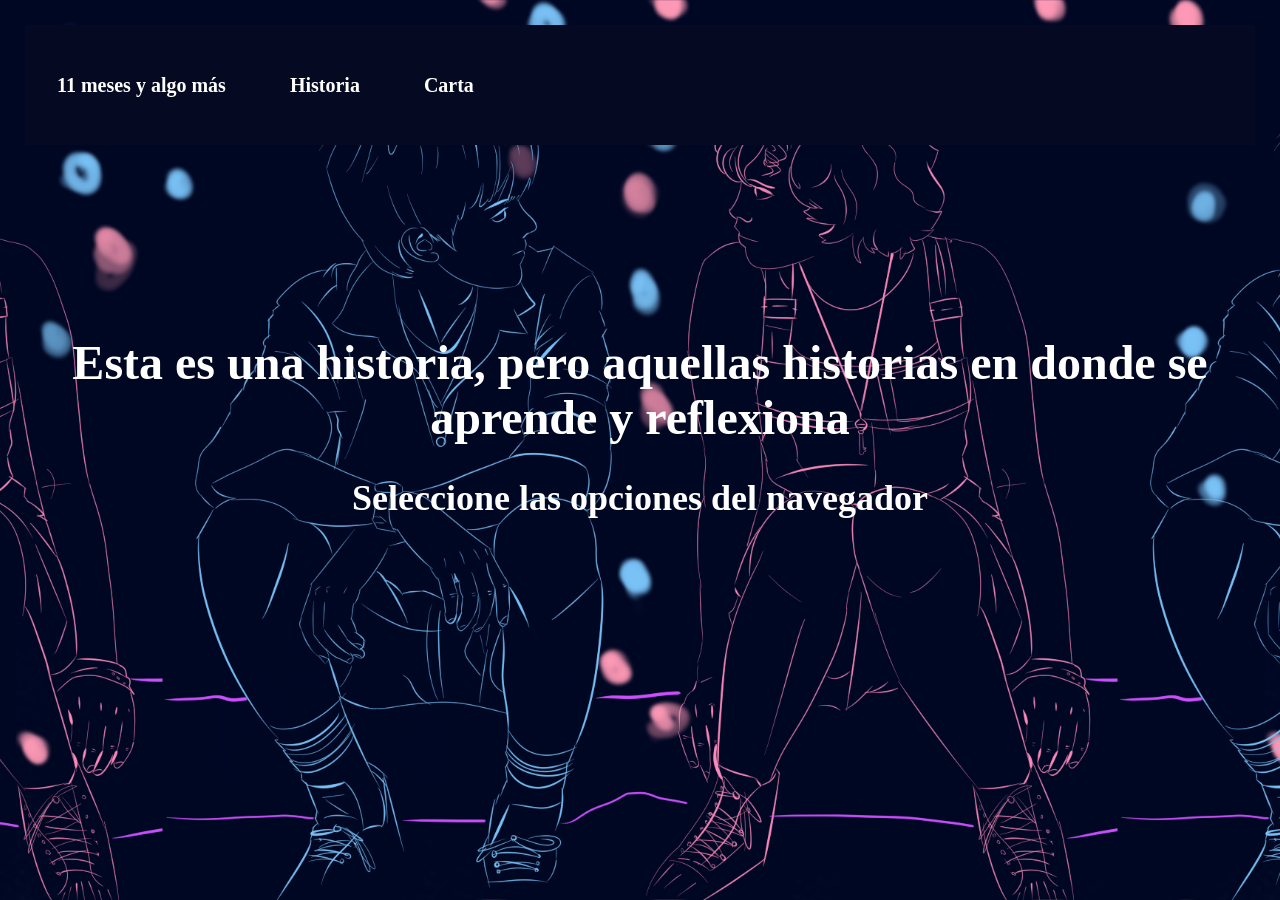
<file: index.html>
<!DOCTYPE html>
<html lang="es">
<head>
    <meta charset="UTF-8">
    <meta name="viewport" content="width=device-width, initial-scale=1.0">
    <title> 11 meses y algo más</title>
    <link rel="stylesheet" href="CSS/style.css">
</head>
<body class="content">
<header>

    <!--Encabezado-->
    <nav>
    <div class="Encabezado">
        <div class="ContentEncabezado">

            <button name="11 meses y algo más" type="button" class="CasaEncabezado">
            <div class="ScaleBox">
            <h1>11 meses y algo más</h1>
            </div>
            </button>
        </div>
        <div class="ContentEncabezado">
            <button name="Historia" type="button" class="CasaEncabezado">
                <div class="ScaleBox">
                <h1><a class="enlacehistoria" href="index2.html">Historia</a> </h1>
                </div>
            </button>
        </div>
        <div class="ContentEncabezado">
            <button name="Carta" type="button" class="CasaEncabezado" id="abrirPopup">
                <div class="ScaleBox">
                <h1 >Carta</h1>
                </div>
            </button>
        </div>
    </div>
    </nav>
</header>

  <!--Carta para js-->

<div class="introduccion">
    <h1>Esta es una historia, pero aquellas historias en donde se aprende y reflexiona</h1>
    <h2>Seleccione las opciones del navegador</h2>
</div>
    <div id="popup" class="popup">
        <div class="popup-contenido">

            <span id="cerrarPopup" class="cerrar">&times;</span>

            <h2>Carta para Charlotte</h2>

            <p>No sé desde cuando tengo estos sentimientos, Charlotte. Desde que te vi por aquellos pasillos sentí algo inimaginable. He pensado y sigo pensando,
                que hice la decisión correcta en conocerte.Charlotte, me gustas, y espero que con esta carta me correspondas
            </p>

            <button id="aceptar">Aceptar</button>

        </div>
    </div>
<script src="JS/script.js"></script>
</body>
</html>
</file>
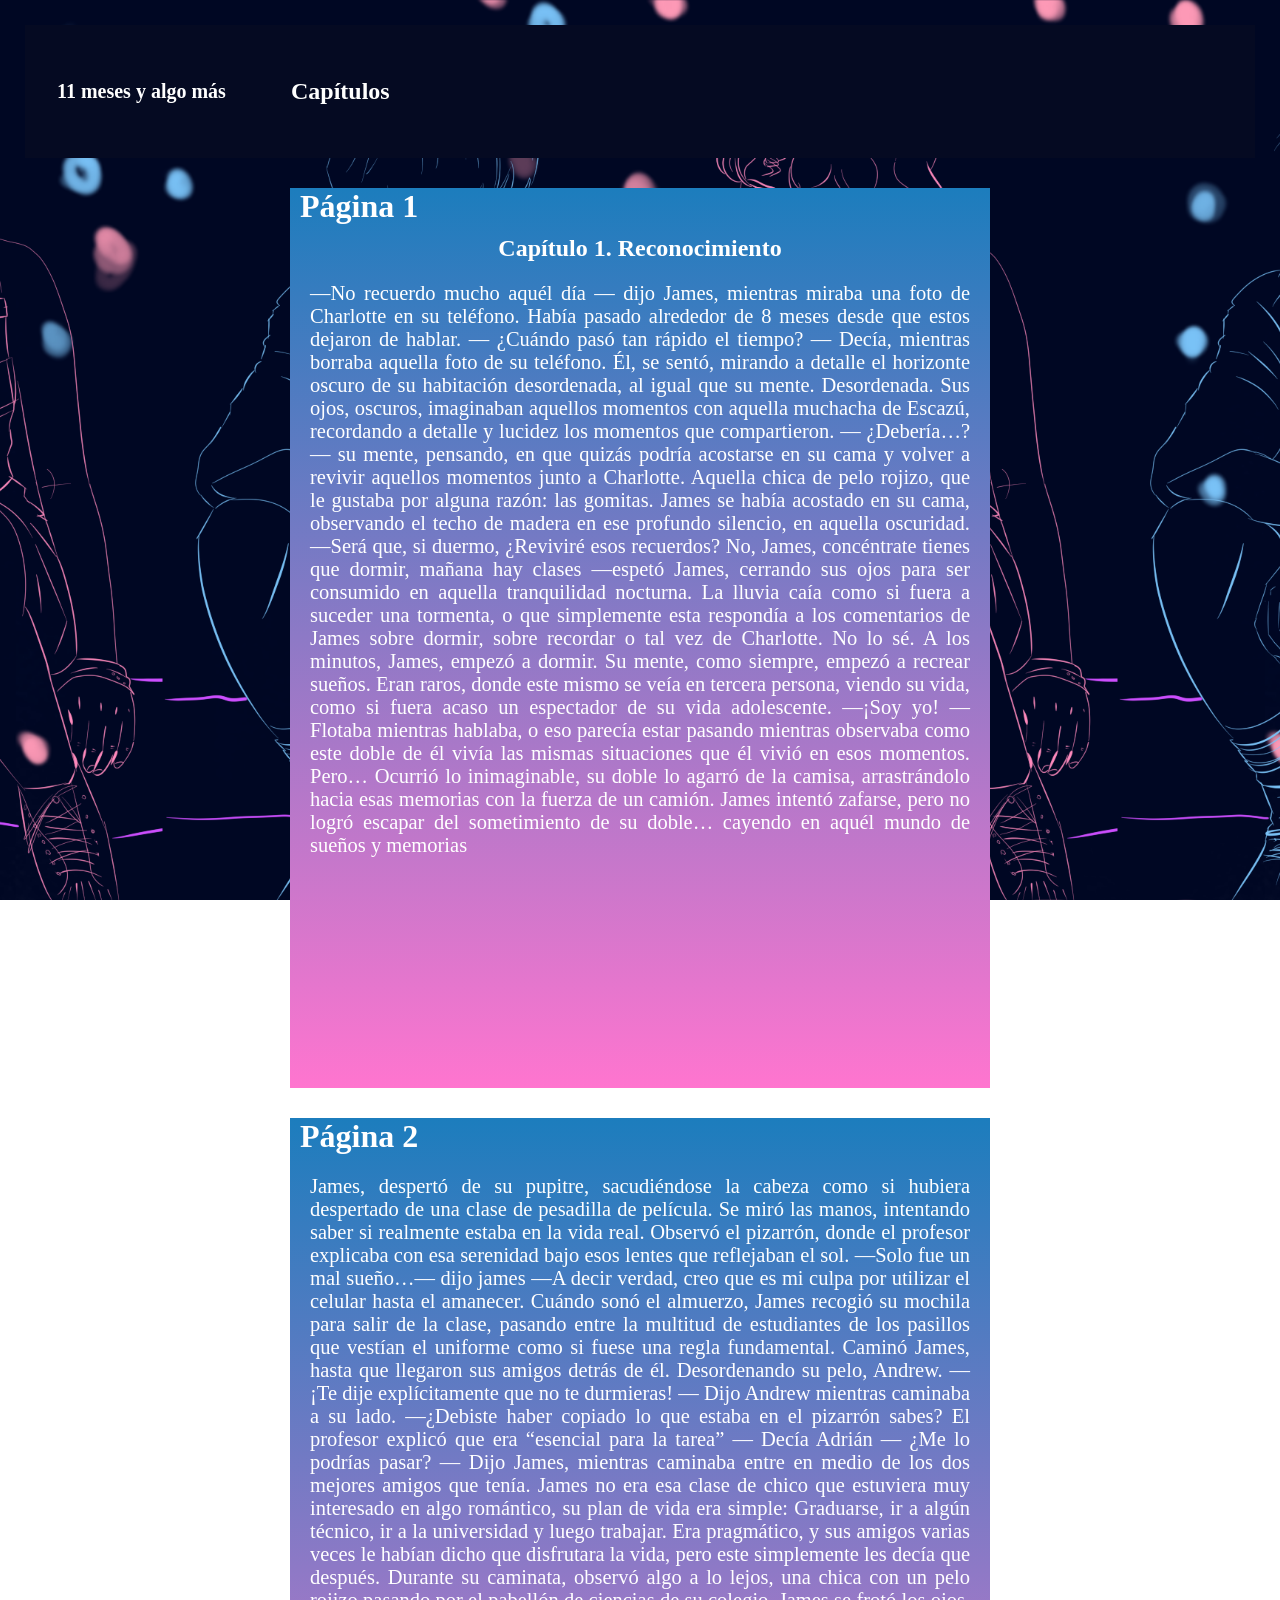
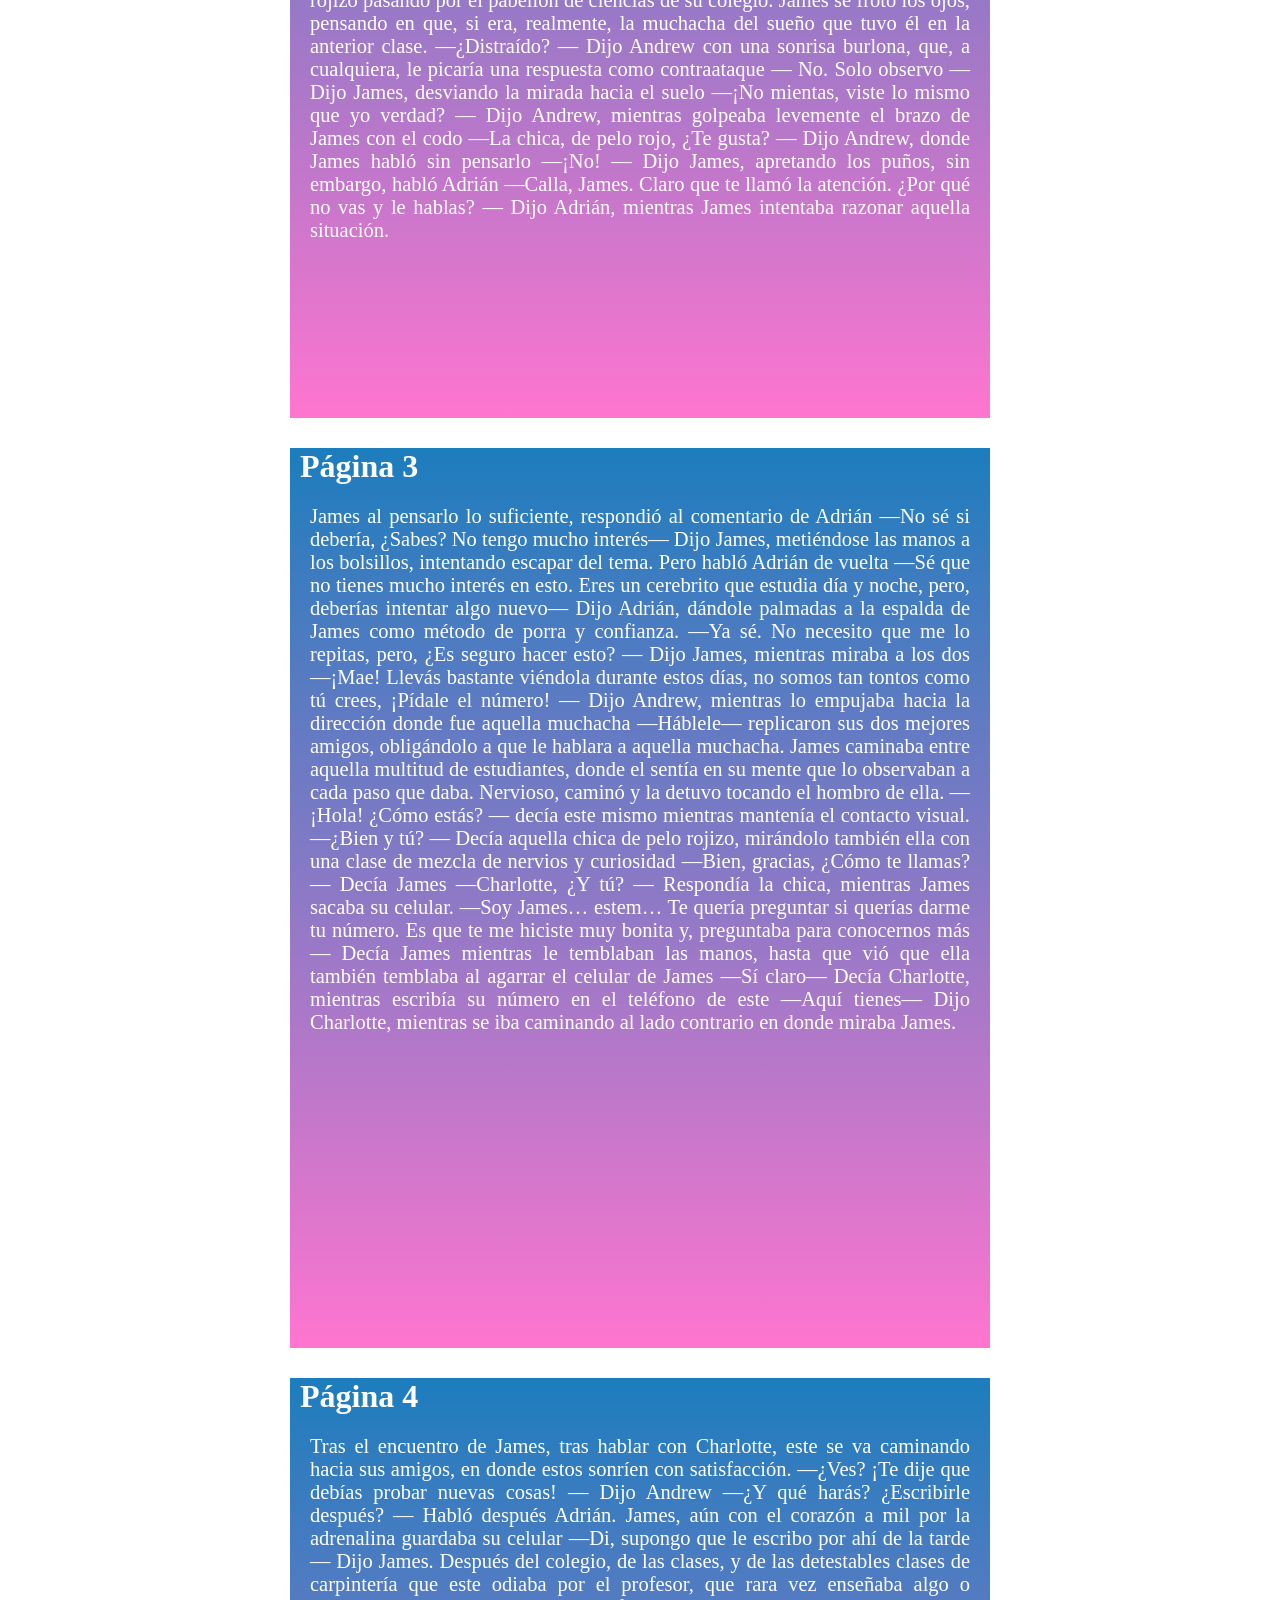
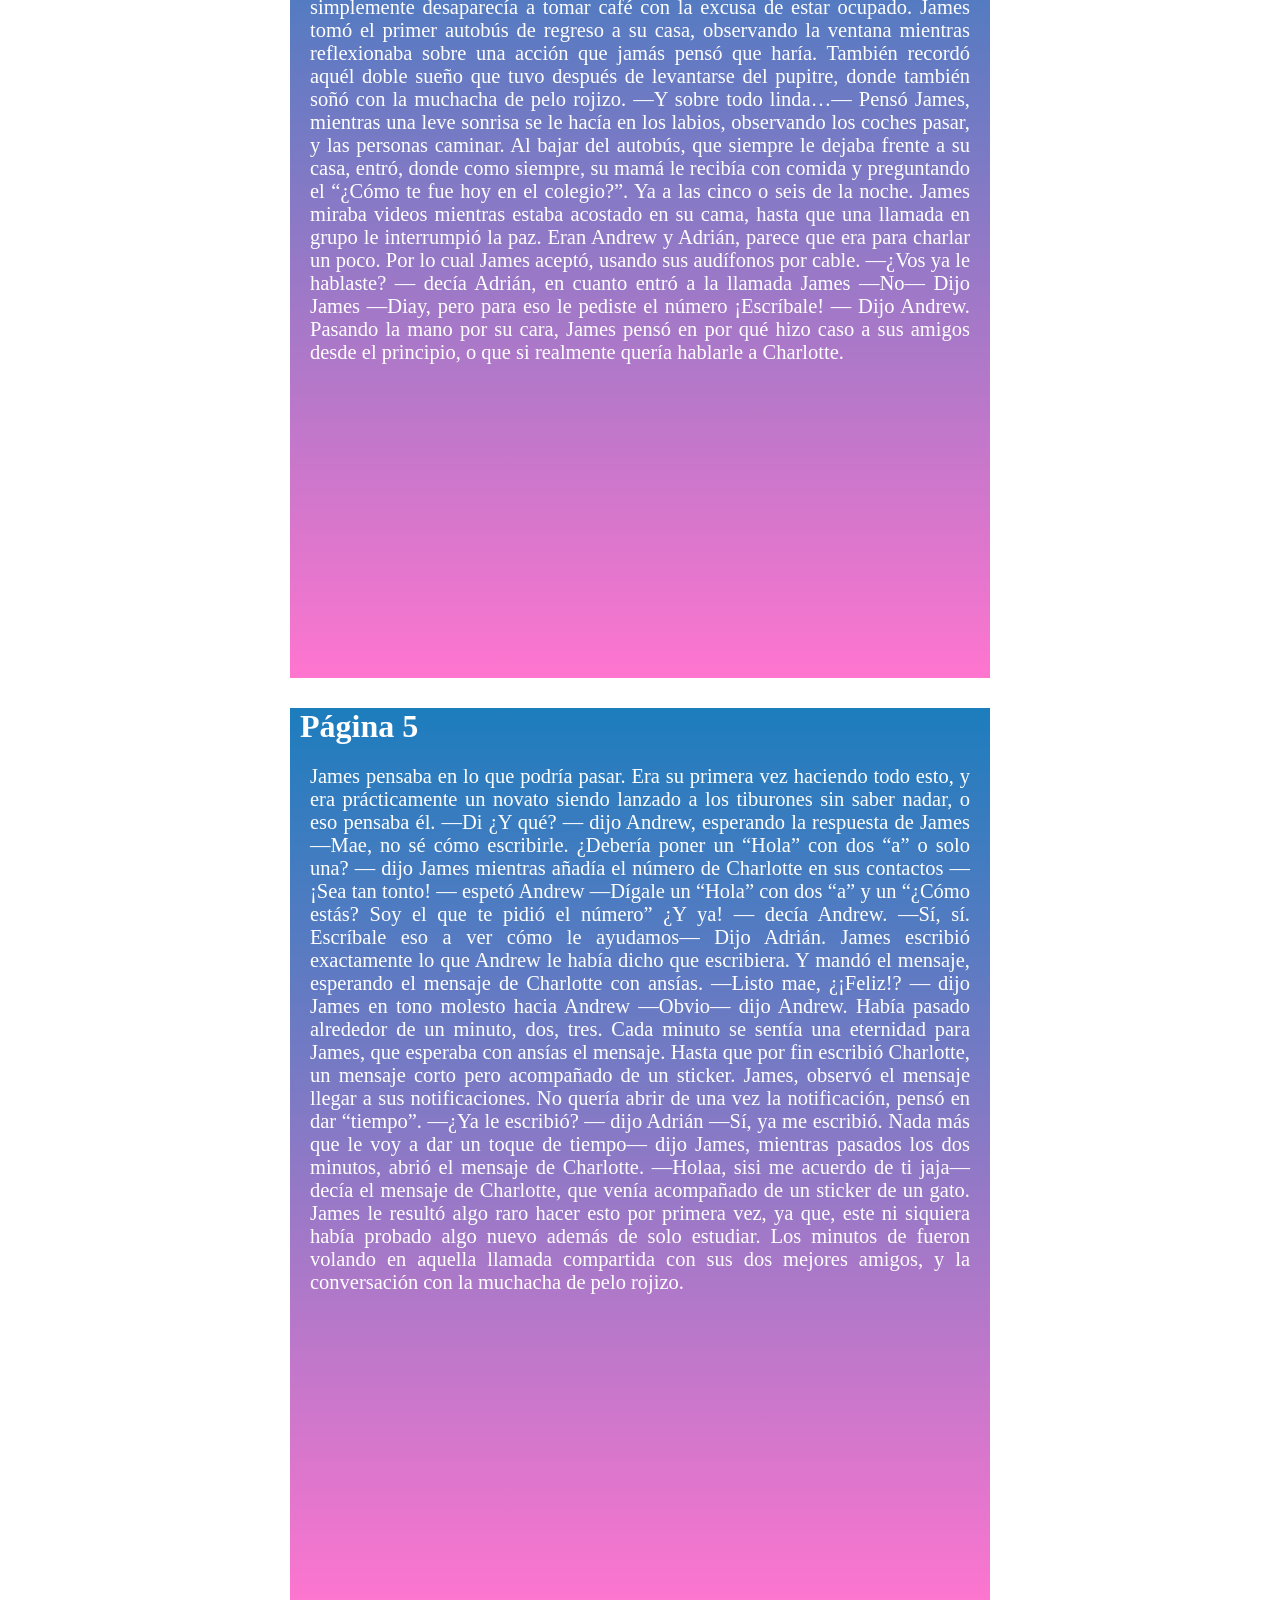
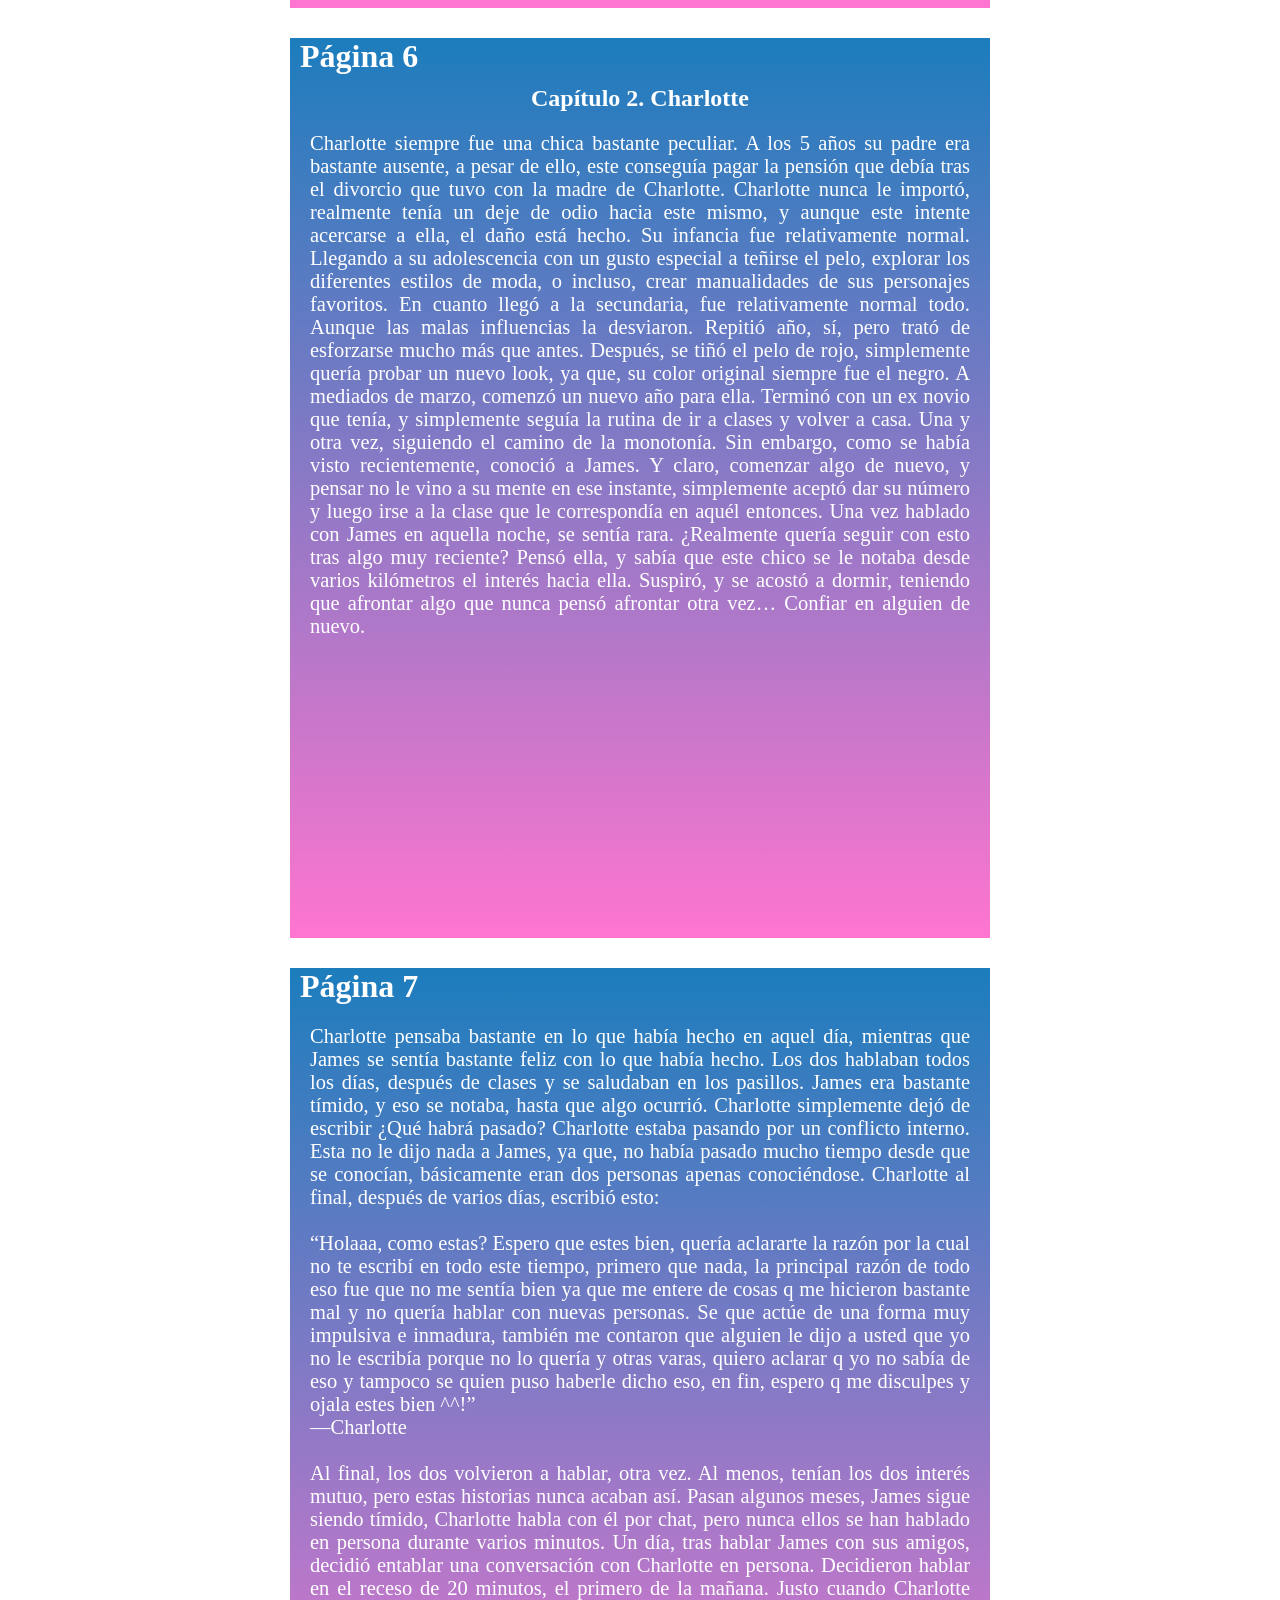
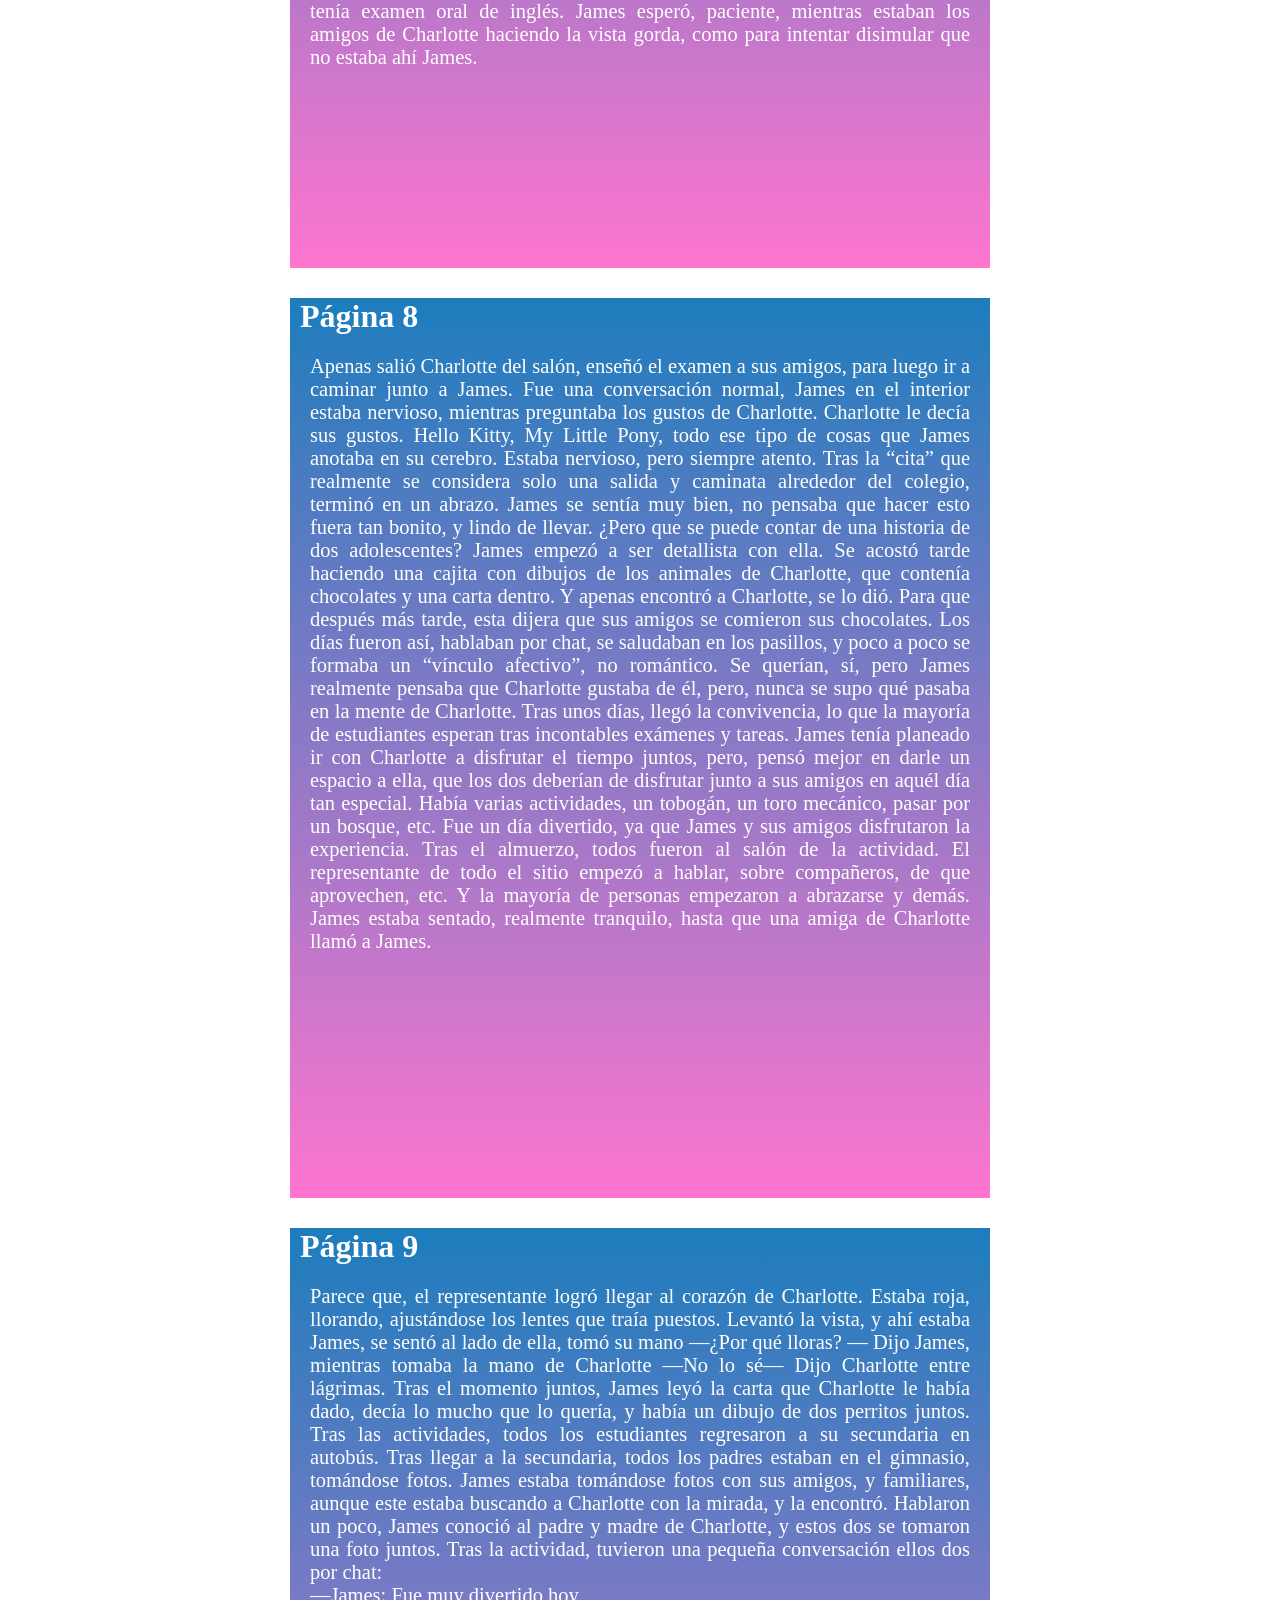
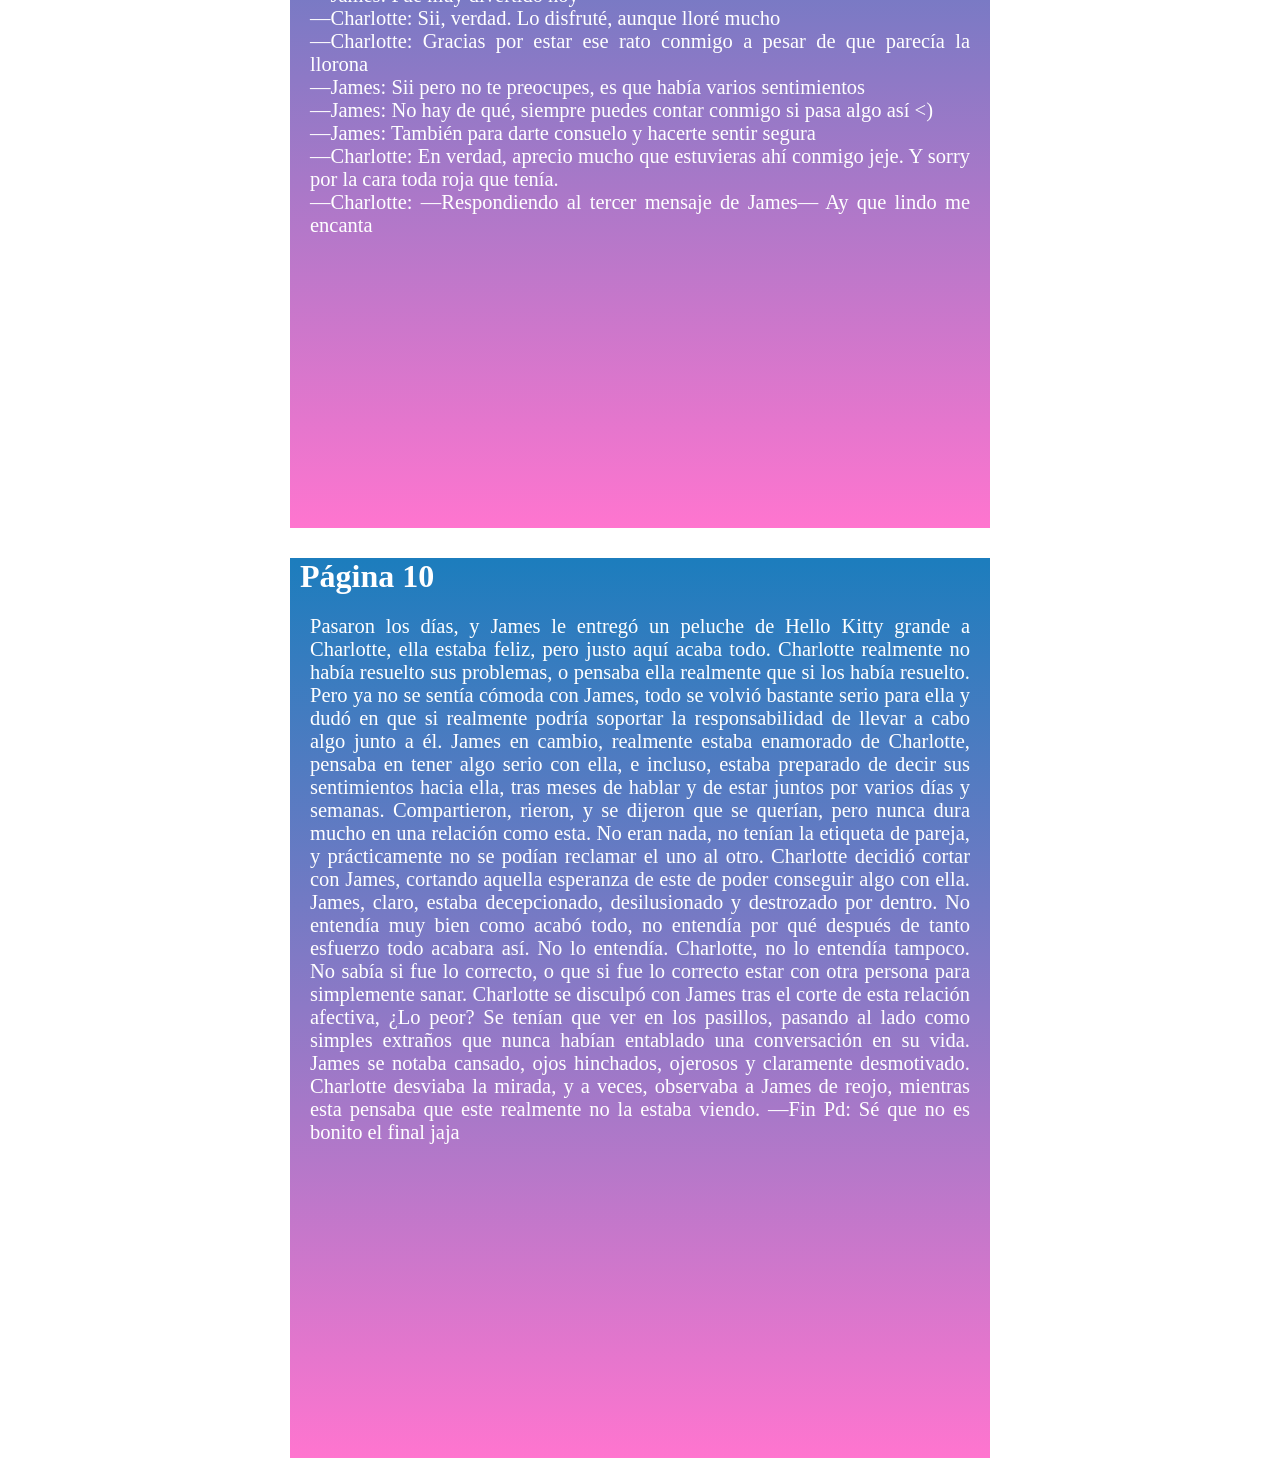
<file: index2.html>
<!DOCTYPE html>
<html lang="en">
<head>
    <meta charset="UTF-8">
    <meta name="viewport" content="width=device-width, initial-scale=1.0">
    <title>Historia de 11 meses</title>
    <link rel="stylesheet" href="CSS/style2.css">
</head>
<header>
      <!--Barra de navegacion-->
    <nav id="NavBarEncabezado">
    <div class="Encabezado">
        <div class="ContentEncabezado">

            <button name="11 meses y algo más" type="button" class="CasaEncabezado">
            <div class="ScaleBox">
            <h1><a id="Pg1" href="index.html">11 meses y algo más</a></h1>
            </div>
            </button>
            </div>
                    <div class="ContentEncabezado">
                <details class="menu-nativo">
                    <summary class="CasaEncabezado">
                        <div class="ScaleBox">
                            <h1>Capítulos</h1>
                        </div>
                    </summary>
                    
                    <ul class="menu-desplegable">
                        <li><a href="#Cap1">Capítulo 1</a></li>
                        <li><a href="#Cap2">Capítulo 2</a></li>
                    </ul>
                </details>
            </div>
        </div>
    </nav>
</header>
<body class="content">
<div class="acomodar">

  <!--Capitulos y paginas-->

    <div class="Pag1">
        <div class="Content1">
            <h1 class="Izquierdasuperior">Página 1</h1>
            <h2 id="Cap1">Capítulo 1. Reconocimiento</h2>
            <blockquote id="TextoContentHistoria">	—No recuerdo mucho aquél día — dijo James, mientras miraba una foto de Charlotte en su teléfono. 
Había pasado alrededor de 8 meses desde que estos dejaron de hablar.               — ¿Cuándo pasó tan rápido el tiempo? —
Decía, mientras borraba aquella foto de su teléfono. Él, se sentó, mirando a detalle el horizonte oscuro de su habitación desordenada, al igual que su mente. Desordenada. Sus ojos, oscuros, imaginaban aquellos momentos con aquella muchacha de Escazú, recordando a detalle y lucidez los momentos que compartieron.
— ¿Debería…? — su mente, pensando, en que quizás podría acostarse en su cama y volver a revivir aquellos momentos junto a Charlotte. Aquella chica de pelo rojizo, que le gustaba por alguna razón: las gomitas.
James se había acostado en su cama, observando el techo de madera en ese profundo silencio, en aquella oscuridad. —Será que, si duermo, ¿Reviviré esos recuerdos? No, James, concéntrate tienes que dormir, mañana hay clases —espetó James, cerrando sus ojos para ser consumido en aquella tranquilidad nocturna.
La lluvia caía como si fuera a suceder una tormenta, o que simplemente esta respondía a los comentarios de James sobre dormir, sobre recordar o tal vez de Charlotte. No lo sé. 
A los minutos, James, empezó a dormir. Su mente, como siempre, empezó a recrear sueños. Eran raros, donde este mismo se veía en tercera persona, viendo su vida, como si fuera acaso un espectador de su vida adolescente. 
—¡Soy yo! — Flotaba mientras hablaba, o eso parecía estar pasando mientras observaba como este doble de él vivía las mismas situaciones que él vivió en esos momentos.
Pero… Ocurrió lo inimaginable, su doble lo agarró de la camisa, arrastrándolo hacia esas memorias con la fuerza de un camión. James intentó zafarse, pero no logró escapar del sometimiento de su doble… cayendo en aquél mundo de sueños y memorias
</blockquote>
        </div>
    </div>

    <div class="Pag2">
        <div class="Content2">
            <h1 class="Izquierdasuperior">Página 2</h1>
            <blockquote id="TextoContentHistoria">James, despertó de su pupitre, sacudiéndose la cabeza como si hubiera despertado de una clase de pesadilla de película. Se miró las manos, intentando saber si realmente estaba en la vida real. Observó el pizarrón, donde el profesor explicaba con esa serenidad bajo esos lentes que reflejaban el sol. 
—Solo fue un mal sueño…— dijo james —A decir verdad, creo que es mi culpa por utilizar el celular hasta el amanecer. Cuándo sonó el almuerzo, James recogió su mochila para salir de la clase, pasando entre la multitud de estudiantes de los pasillos que vestían el uniforme como si fuese una regla fundamental.
Caminó James, hasta que llegaron sus amigos detrás de él. Desordenando su pelo, Andrew. —¡Te dije explícitamente que no te durmieras! — Dijo Andrew mientras caminaba a su lado. —¿Debiste haber copiado lo que estaba en el pizarrón sabes? El profesor explicó que era “esencial para la tarea” — Decía Adrián — ¿Me lo podrías pasar? — Dijo James, mientras caminaba entre en medio de los dos mejores amigos que tenía. 
James no era esa clase de chico que estuviera muy interesado en algo romántico, su plan de vida era simple: Graduarse, ir a algún técnico, ir a la universidad y luego trabajar. Era pragmático, y sus amigos varias veces le habían dicho que disfrutara la vida, pero este simplemente les decía que después.
Durante su caminata, observó algo a lo lejos, una chica con un pelo rojizo pasando por el pabellón de ciencias de su colegio. James se frotó los ojos, pensando en que, si era, realmente, la muchacha del sueño que tuvo él en la anterior clase. 
—¿Distraído? — Dijo Andrew con una sonrisa burlona, que, a cualquiera, le picaría una respuesta como contraataque — No. Solo observo — Dijo James, desviando la mirada hacia el suelo —¡No mientas, viste lo mismo que yo verdad? — Dijo Andrew, mientras golpeaba levemente el brazo de James con el codo —La chica, de pelo rojo, ¿Te gusta? — Dijo Andrew, donde James habló sin pensarlo —¡No! — Dijo James, apretando los puños, sin embargo, habló Adrián —Calla, James. Claro que te llamó la atención. ¿Por qué no vas y le hablas? — Dijo Adrián, mientras James intentaba razonar aquella situación.
</blockquote>
        </div>
    </div>

    <div class="Pag3">
        <div class="Content3">
            <h1 class="Izquierdasuperior">Página 3</h1>
            <blockquote id="TextoContentHistoria">James al pensarlo lo suficiente, respondió al comentario de Adrián —No sé si debería, ¿Sabes? No tengo mucho interés— Dijo James, metiéndose las manos a los bolsillos, intentando escapar del tema. Pero habló Adrián de vuelta
 —Sé que no tienes mucho interés en esto. Eres un cerebrito que estudia día y noche, pero, deberías intentar algo nuevo— Dijo Adrián, dándole palmadas a la espalda de James como método de porra y confianza.
—Ya sé. No necesito que me lo repitas, pero, ¿Es seguro hacer esto? — Dijo James, mientras miraba a los dos 
—¡Mae! Llevás bastante viéndola durante estos días, no somos tan tontos como tú crees, ¡Pídale el número! — Dijo Andrew, mientras lo empujaba hacia la dirección donde fue aquella muchacha —Háblele— replicaron sus dos mejores amigos, obligándolo a que le hablara a aquella muchacha.
James caminaba entre aquella multitud de estudiantes, donde el sentía en su mente que lo observaban a cada paso que daba. Nervioso, caminó y la detuvo tocando el hombro de ella. —¡Hola! ¿Cómo estás? — decía este mismo mientras mantenía el contacto visual. 
—¿Bien y tú? — Decía aquella chica de pelo rojizo, mirándolo también ella con una clase de mezcla de nervios y curiosidad —Bien, gracias, ¿Cómo te llamas? — Decía James —Charlotte, ¿Y tú? — Respondía la chica, mientras James sacaba su celular.
—Soy James… estem… Te quería preguntar si querías darme tu número. Es que te me hiciste muy bonita y, preguntaba para conocernos más— Decía James mientras le temblaban las manos, hasta que vió que ella también temblaba al agarrar el celular de James 
—Sí claro— Decía Charlotte, mientras escribía su número en el teléfono de este —Aquí tienes— Dijo Charlotte, mientras se iba caminando al lado contrario en donde miraba James.
</blockquote>
        </div>
    </div>

    <div class="Pag4">
        <div class="Content4">
            <h1 class="Izquierdasuperior">Página 4</h1>
            <blockquote id="TextoContentHistoria">Tras el encuentro de James, tras hablar con Charlotte, este se va caminando hacia sus amigos, en donde estos sonríen con satisfacción. —¿Ves? ¡Te dije que debías probar nuevas cosas! — Dijo Andrew —¿Y qué harás? ¿Escribirle después? — Habló después Adrián.
James, aún con el corazón a mil por la adrenalina guardaba su celular —Di, supongo que le escribo por ahí de la tarde— Dijo James.
Después del colegio, de las clases, y de las detestables clases de carpintería que este odiaba por el profesor, que rara vez enseñaba algo o simplemente desaparecía a tomar café con la excusa de estar ocupado.
James tomó el primer autobús de regreso a su casa, observando la ventana mientras reflexionaba sobre una acción que jamás pensó que haría. También recordó aquél doble sueño que tuvo después de levantarse del pupitre, donde también soñó con la muchacha de pelo rojizo.
—Y sobre todo linda…— Pensó James, mientras una leve sonrisa se le hacía en los labios, observando los coches pasar, y las personas caminar.
Al bajar del autobús, que siempre le dejaba frente a su casa, entró, donde como siempre, su mamá le recibía con comida y preguntando el “¿Cómo te fue hoy en el colegio?”.
Ya a las cinco o seis de la noche. James miraba videos mientras estaba acostado en su cama, hasta que una llamada en grupo le interrumpió la paz. Eran Andrew y Adrián, parece que era para charlar un poco. Por lo cual James aceptó, usando sus audífonos por cable.
—¿Vos ya le hablaste? — decía Adrián, en cuanto entró a la llamada James —No— Dijo James —Diay, pero para eso le pediste el número ¡Escríbale! — Dijo Andrew. 
Pasando la mano por su cara, James pensó en por qué hizo caso a sus amigos desde el principio, o que si realmente quería hablarle a Charlotte.
</blockquote>
        </div>
    </div>

    <div class="Pag5">
        <div class="Content5">
            <h1 class="Izquierdasuperior">Página 5</h1>
            <blockquote id="TextoContentHistoria">	James pensaba en lo que podría pasar. Era su primera vez haciendo todo esto, y era prácticamente un novato siendo lanzado a los tiburones sin saber nadar, o eso pensaba él. 
—Di ¿Y qué? — dijo Andrew, esperando la respuesta de James —Mae, no sé cómo escribirle. ¿Debería poner un “Hola” con dos “a” o solo una? — dijo James mientras añadía el número de Charlotte en sus contactos —¡Sea tan tonto! — espetó Andrew —Dígale un “Hola” con dos “a” y un “¿Cómo estás? Soy el que te pidió el número” ¿Y ya! — decía Andrew.
—Sí, sí. Escríbale eso a ver cómo le ayudamos— Dijo Adrián. James escribió exactamente lo que Andrew le había dicho que escribiera. Y mandó el mensaje, esperando el mensaje de Charlotte con ansías. —Listo mae, ¿¡Feliz!? — dijo James en tono molesto hacia Andrew —Obvio— dijo Andrew.
Había pasado alrededor de un minuto, dos, tres. Cada minuto se sentía una eternidad para James, que esperaba con ansías el mensaje. Hasta que por fin escribió Charlotte, un mensaje corto pero acompañado de un sticker.
James, observó el mensaje llegar a sus notificaciones. No quería abrir de una vez la notificación, pensó en dar “tiempo”. —¿Ya le escribió? — dijo Adrián —Sí, ya me escribió. Nada más que le voy a dar un toque de tiempo— dijo James, mientras pasados los dos minutos, abrió el mensaje de Charlotte.
—Holaa, sisi me acuerdo de ti jaja— decía el mensaje de Charlotte, que venía acompañado de un sticker de un gato. James le resultó algo raro hacer esto por primera vez, ya que, este ni siquiera había probado algo nuevo además de solo estudiar.
Los minutos de fueron volando en aquella llamada compartida con sus dos mejores amigos, y la conversación con la muchacha de pelo rojizo.
</blockquote>
        </div>
    </div>

    <div class="Pag6">
        <div class="Content6">
            <h1 class="Izquierdasuperior">Página 6</h1>
            <h2 id="Cap2">Capítulo 2. Charlotte</h2>
            <blockquote id="TextoContentHistoria">Charlotte siempre fue una chica bastante peculiar. A los 5 años su padre era bastante ausente, a pesar de ello, este conseguía pagar la pensión que debía tras el divorcio que tuvo con la madre de Charlotte. Charlotte nunca le importó, realmente tenía un deje de odio hacia este mismo, y aunque este intente acercarse a ella, el daño está hecho.
Su infancia fue relativamente normal. Llegando a su adolescencia con un gusto especial a teñirse el pelo, explorar los diferentes estilos de moda, o incluso, crear manualidades de sus personajes favoritos. En cuanto llegó a la secundaria, fue relativamente normal todo. Aunque las malas influencias la desviaron.
Repitió año, sí, pero trató de esforzarse mucho más que antes. Después, se tiñó el pelo de rojo, simplemente quería probar un nuevo look, ya que, su color original siempre fue el negro.
A mediados de marzo, comenzó un nuevo año para ella. Terminó con un ex novio que tenía, y simplemente seguía la rutina de ir a clases y volver a casa. Una y otra vez, siguiendo el camino de la monotonía. Sin embargo, como se había visto recientemente, conoció a James. Y claro, comenzar algo de nuevo, y pensar no le vino a su mente en ese instante, simplemente aceptó dar su número y luego irse a la clase que le correspondía en aquél entonces.
Una vez hablado con James en aquella noche, se sentía rara. ¿Realmente quería seguir con esto tras algo muy reciente? Pensó ella, y sabía que este chico se le notaba desde varios kilómetros el interés hacia ella. Suspiró, y se acostó a dormir, teniendo que afrontar algo que nunca pensó afrontar otra vez… Confiar en alguien de nuevo.
</blockquote>
        </div>
    </div>

    <div class="Pag7">
        <div class="Content7">
            <h1 class="Izquierdasuperior">Página 7</h1>
            <blockquote id="TextoContentHistoria">Charlotte pensaba bastante en lo que había hecho en aquel día, mientras que James se sentía bastante feliz con lo que había hecho. Los dos hablaban todos los días, después de clases y se saludaban en los pasillos. James era bastante tímido, y eso se notaba, hasta que algo ocurrió. Charlotte simplemente dejó de escribir ¿Qué habrá pasado?
Charlotte estaba pasando por un conflicto interno. Esta no le dijo nada a James, ya que, no había pasado mucho tiempo desde que se conocían, básicamente eran dos personas apenas conociéndose. Charlotte al final, después de varios días, escribió esto:<br>
<br>
“Holaaa, como estas? Espero que estes bien, quería aclararte la razón por la cual no te escribí en todo este tiempo, primero que nada, la principal razón de todo eso fue que no me sentía bien ya que me entere de cosas q me hicieron bastante mal y no quería hablar con nuevas personas. Se que actúe de una forma muy impulsiva e inmadura, también me contaron que alguien le dijo a usted que yo no le escribía porque no lo quería y otras varas, quiero aclarar q yo no sabía de eso y tampoco se quien puso haberle dicho eso, en fin, espero q me disculpes y ojala estes bien ^^!”
<br>—Charlotte
<br><br>
Al final, los dos volvieron a hablar, otra vez. Al menos, tenían los dos interés mutuo, pero estas historias nunca acaban así. Pasan algunos meses, James sigue siendo tímido, Charlotte habla con él por chat, pero nunca ellos se han hablado en persona durante varios minutos. Un día, tras hablar James con sus amigos, decidió entablar una conversación con Charlotte en persona. 
Decidieron hablar en el receso de 20 minutos, el primero de la mañana. Justo cuando Charlotte tenía examen oral de inglés. James esperó, paciente, mientras estaban los amigos de Charlotte haciendo la vista gorda, como para intentar disimular que no estaba ahí James.
</blockquote>
        </div>
    </div>

    <div class="Pag8">
        <div class="Content8">
            <h1 class="Izquierdasuperior">Página 8</h1>
            <blockquote id="TextoContentHistoria">Apenas salió Charlotte del salón, enseñó el examen a sus amigos, para luego ir a caminar junto a James. Fue una conversación normal, James en el interior estaba nervioso, mientras preguntaba los gustos de Charlotte. Charlotte le decía sus gustos. Hello Kitty, My Little Pony, todo ese tipo de cosas que James anotaba en su cerebro. Estaba nervioso, pero siempre atento.
Tras la “cita” que realmente se considera solo una salida y caminata alrededor del colegio, terminó en un abrazo. James se sentía muy bien, no pensaba que hacer esto fuera tan bonito, y lindo de llevar.
¿Pero que se puede contar de una historia de dos adolescentes? James empezó a ser detallista con ella. Se acostó tarde haciendo una cajita con dibujos de los animales de Charlotte, que contenía chocolates y una carta dentro. Y apenas encontró a Charlotte, se lo dió. Para que después más tarde, esta dijera que sus amigos se comieron sus chocolates.
Los días fueron así, hablaban por chat, se saludaban en los pasillos, y poco a poco se formaba un “vínculo afectivo”, no romántico. Se querían, sí, pero James realmente pensaba que Charlotte gustaba de él, pero, nunca se supo qué pasaba en la mente de Charlotte.
Tras unos días, llegó la convivencia, lo que la mayoría de estudiantes esperan tras incontables exámenes y tareas. James tenía planeado ir con Charlotte a disfrutar el tiempo juntos, pero, pensó mejor en darle un espacio a ella, que los dos deberían de disfrutar junto a sus amigos en aquél día tan especial.
Había varias actividades, un tobogán, un toro mecánico, pasar por un bosque, etc. Fue un día divertido, ya que James y sus amigos disfrutaron la experiencia. Tras el almuerzo, todos fueron al salón de la actividad. El representante de todo el sitio empezó a hablar, sobre compañeros, de que aprovechen, etc. Y la mayoría de personas empezaron a abrazarse y demás.
James estaba sentado, realmente tranquilo, hasta que una amiga de Charlotte llamó a James.
</blockquote>
        </div>
    </div>

    <div class="Pag9">
        <div class="Content9">
            <h1 class="Izquierdasuperior">Página 9</h1>
            <blockquote id="TextoContentHistoria">Parece que, el representante logró llegar al corazón de Charlotte. Estaba roja, llorando, ajustándose los lentes que traía puestos. Levantó la vista, y ahí estaba James, se sentó al lado de ella, tomó su mano —¿Por qué lloras? — Dijo James, mientras tomaba la mano de Charlotte —No lo sé— Dijo Charlotte entre lágrimas.
Tras el momento juntos, James leyó la carta que Charlotte le había dado, decía lo mucho que lo quería, y había un dibujo de dos perritos juntos.
Tras las actividades, todos los estudiantes regresaron a su secundaria en autobús. Tras llegar a la secundaria, todos los padres estaban en el gimnasio, tomándose fotos. James estaba tomándose fotos con sus amigos, y familiares, aunque este estaba buscando a Charlotte con la mirada, y la encontró. 
Hablaron un poco, James conoció al padre y madre de Charlotte, y estos dos se tomaron una foto juntos. Tras la actividad, tuvieron una pequeña conversación ellos dos por chat:
<br>
—James: Fue muy divertido hoy
<br>
—Charlotte: Sii, verdad. Lo disfruté, aunque lloré mucho
<br>
—Charlotte: Gracias por estar ese rato conmigo a pesar de que parecía la llorona
<br>
—James: Sii pero no te preocupes, es que había varios sentimientos
<br>
—James: No hay de qué, siempre puedes contar conmigo si pasa algo así <)
<br>
—James: También para darte consuelo y hacerte sentir segura
<br>
—Charlotte: En verdad, aprecio mucho que estuvieras ahí conmigo jeje. Y sorry por la cara toda roja que tenía.	
<br>
—Charlotte: —Respondiendo al tercer mensaje de James— Ay que lindo me encanta 
</blockquote>
        </div>
    </div>

    <div class="Pag10">
        <div class="Content10">
            <h1 class="Izquierdasuperior">Página 10</h1>
            <blockquote id="TextoContentHistoria">Pasaron los días, y James le entregó un peluche de Hello Kitty grande a Charlotte, ella estaba feliz, pero justo aquí acaba todo.
Charlotte realmente no había resuelto sus problemas, o pensaba ella realmente que si los había resuelto. Pero ya no se sentía cómoda con James, todo se volvió bastante serio para ella y dudó en que si realmente podría soportar la responsabilidad de llevar a cabo algo junto a él.
James en cambio, realmente estaba enamorado de Charlotte, pensaba en tener algo serio con ella, e incluso, estaba preparado de decir sus sentimientos hacia ella, tras meses de hablar y de estar juntos por varios días y semanas.
Compartieron, rieron, y se dijeron que se querían, pero nunca dura mucho en una relación como esta. No eran nada, no tenían la etiqueta de pareja, y prácticamente no se podían reclamar el uno al otro. 
Charlotte decidió cortar con James, cortando aquella esperanza de este de poder conseguir algo con ella. James, claro, estaba decepcionado, desilusionado y destrozado por dentro. No entendía muy bien como acabó todo, no entendía por qué después de tanto esfuerzo todo acabara así. No lo entendía.
Charlotte, no lo entendía tampoco. No sabía si fue lo correcto, o que si fue lo correcto estar con otra persona para simplemente sanar. Charlotte se disculpó con James tras el corte de esta relación afectiva, ¿Lo peor? Se tenían que ver en los pasillos, pasando al lado como simples extraños que nunca habían entablado una conversación en su vida.
James se notaba cansado, ojos hinchados, ojerosos y claramente desmotivado. Charlotte desviaba la mirada, y a veces, observaba a James de reojo, mientras esta pensaba que este realmente no la estaba viendo.

—Fin

Pd: Sé que no es bonito el final jaja
</blockquote>
        </div> 

<script src="JS/script1.js"></script>
</body>
</html>
</file>
<file: CSS/style.css>
.Encabezado{
    display: flex;
    position: sticky;
    background-color: #050a22;
}
.ContentEncabezado{
    display: flex;
    padding: 10px;
    margin: 10px;
    gap: 5px;
}
.CasaEncabezado{
padding: 10px;
background-color: #050a22;
color: white;
font-family:Baskerville;
border-style: solid;
border-color: #050a22;
cursor: pointer;
}

.introduccion{
text-align: center;
align-items: center;
color: white;
font-size: 1.5rem;
margin-top: 190px;
}

.content{
    margin: 25px;
    overflow: scroll;
    background-image: url(IMG/James\ y\ charlotte.png), url(IMG/Fondo.png);
    background-repeat: repeat;
    background-position:center;
    background-size: contain;
    height: 10px;
    background-attachment: fixed;
}

.ScaleBox{
    display: flex;
    transform: scale(1);
    transition: transform 0.3s ease-in-out;
}


.ScaleBox:hover{
transform: scale(1.1);
}

.enlacehistoria{
    color: white;
    text-decoration: none;
}


.popup {
    display: none;
    position: fixed;
    z-index: 1000;
    top: 0;
    left: 0;
    width: 100%;
    height: 100%;
    background-color: rgba(0, 0, 0, 0.6);

    justify-content: center;
    align-items: center;
    font-family: Baskerville;
    color: white;
}

/* Contenido de la ventana */
.popup-contenido {
    background-image: linear-gradient(to bottom, #1c7dbd,#FF75CF);
    padding: 30px;
    width: 350px;
    max-width: 85%;
    border-radius: 12px;
    position: relative;
    animation: aparecer 0.3s ease;
}

/* Botón para cerrar */
.cerrar {
    position: absolute;
    top: 10px;
    right: 18px;
    font-size: 28px;
    cursor: pointer;
    color: white;
}

#aceptar{
    border: solid;
    border-color: black ;
    background-color: #050a22;
    color: white;
    cursor: pointer;
}
</file>
<file: CSS/style2.css>
.content{
    margin: 25px;
    overflow: scroll;
    background-image: url(IMG/James\ y\ charlotte.png), url(IMG/Fondo.png);
    background-repeat: repeat;
    background-position:center;
    background-size: contain;
    height: 10px;
    background-attachment: fixed;
}

#NavBarEncabezado{
    position: sticky;
    top: 0;
}

.Encabezado{
    display: flex;
    position: sticky;
    margin: 0px;
    background-color: #050a22;
    top: 0;
}
.ContentEncabezado{
    display: flex;
    padding: 10px;
    margin: 10px;
    gap: 5px;
    position: sticky;
    top: 0;
}
.CasaEncabezado{
padding: 10px;
background-color: #050a22;
color: white;
font-family:Baskerville;
border-style: solid;
border-color: #050a22;
cursor: pointer;
top: 0px;
position: sticky;
}

.introduccion{
text-align: center;
justify-content: center;
color: white;
font-size: 1.5rem;
}

.ScaleBox{
    display: flex;
    transform: scale(1);
    transition: transform 0.3s ease-in-out;
}

.ScaleBox:hover{
transform: scale(1.1);
}

.acomodar{
    display: flex;
    flex-direction: column;
    align-items: center;
    margin: 20px;
    gap: 20px;
    font-family: Baskerville;
    color: white;
    
}

.Izquierdasuperior{
    text-align: left;
    margin: 10px;
    
}

#Cap1{
    text-align: center;
    margin: 10px;
}

#Cap2{
    text-align: center;
    margin: 10px;
}

.Content1{
    height: 900px;
    width: 700px;
    text-align: center;
background-image: linear-gradient(to bottom, #1c7dbd,#FF75CF);
}

.Content2{
    height: 900px;
    width: 700px;
    text-align: center;
background-image: linear-gradient(to bottom, #1c7dbd,#FF75CF);
}

.Content3{
    height: 900px;
    width: 700px;
    text-align: center;
background-image: linear-gradient(to bottom, #1c7dbd,#FF75CF);
}

.Content4{
    height: 900px;
    width: 700px;
    text-align: center;
background-image: linear-gradient(to bottom, #1c7dbd,#FF75CF);
}

.Content5{
    height: 900px;
    width: 700px;
    text-align: center;
background-image: linear-gradient(to bottom, #1c7dbd,#FF75CF);
}

.Content6{
    height: 900px;
    width: 700px;
    text-align: center;
background-image: linear-gradient(to bottom, #1c7dbd,#FF75CF);
}

.Content7{
    height: 900px;
    width: 700px;
    text-align: center;
background-image: linear-gradient(to bottom, #1c7dbd,#FF75CF);
}

.Content8{
    height: 900px;
    width: 700px;
    text-align: center;
background-image: linear-gradient(to bottom, #1c7dbd,#FF75CF);
}

.Content9{
    height: 900px;
    width: 700px;
    text-align: center;
background-image: linear-gradient(to bottom, #1c7dbd,#FF75CF);
}

.Content10{
    height: 900px;
    width: 700px;
    text-align: center;
background-image: linear-gradient(to bottom, #1c7dbd,#FF75CF);
}


#TextoContentHistoria{
    padding: 10px;
    margin: 10px;
    text-align: justify;
    font-size: 20.5px;
}

#Pg1{
    color: white;
    text-decoration: none;
}







.menu-nativo {
    position: relative;
}

/* Quita el triángulo por defecto de <summary> */
.menu-nativo summary {
    list-style: none;
    cursor: pointer;
}
.menu-nativo summary::-webkit-details-marker {
    display: none;
}

.menu-desplegable {
    position: absolute;
    top: 100%;
    left: 0;
    background-color: #050a22;
    list-style: none;
    padding: 0;
    margin: 5px 0 0 0;
    border-radius: 6px;
    box-shadow: 0 4px 8px rgba(0, 0, 0, 0.2);
    min-width: 160px;
    z-index: 1000;
}

.menu-desplegable li a {
    display: block;
    padding: 10px 15px;
    text-decoration: none;
    color: white;
}
</file>
